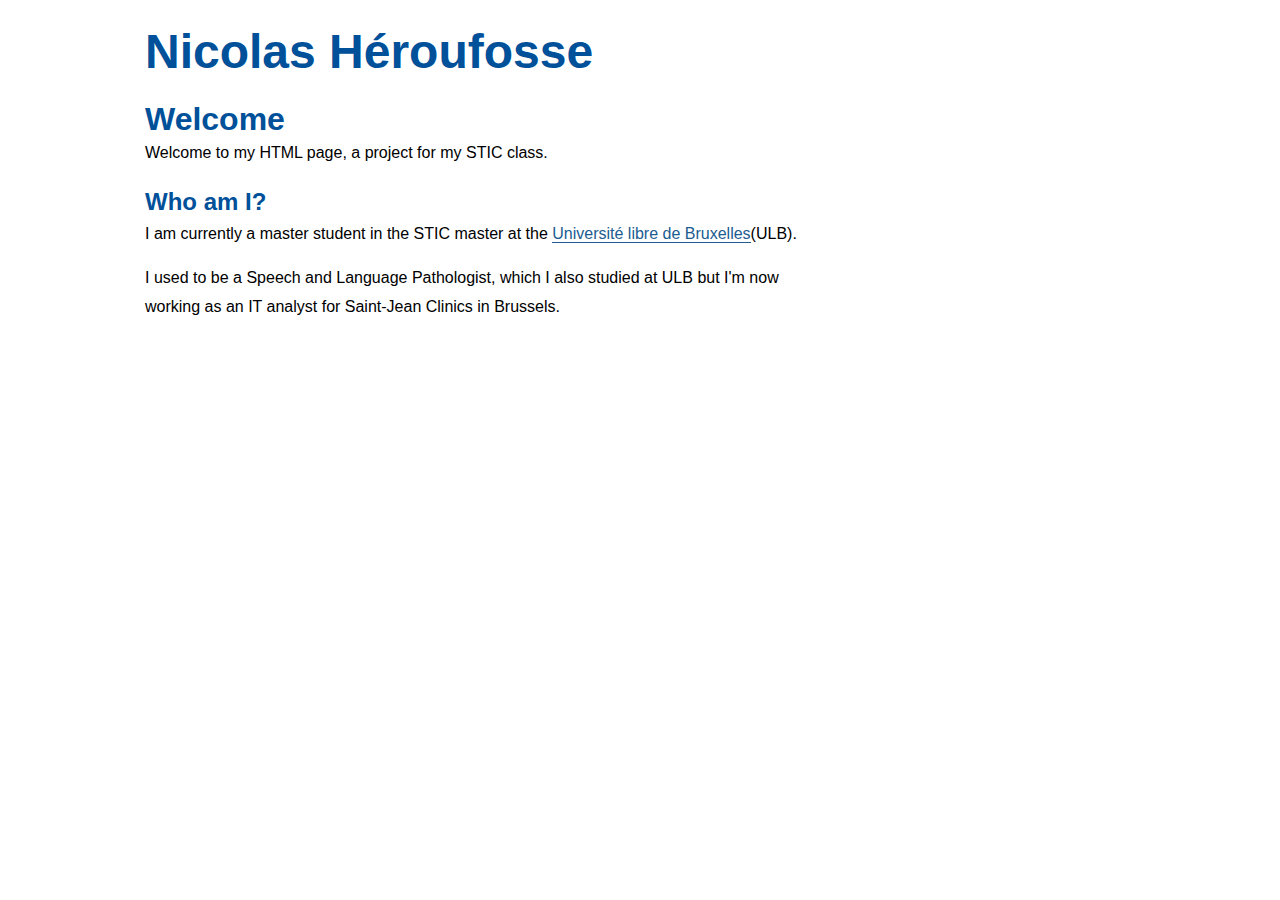
<file: index.html>
<!DOCTYPE html>
<html lang="en">
  
  <header>
    <link rel="stylesheet" type="text/css" href="https://Talyonn.github.io/style.css">
    <h1>
      <a>Nicolas Héroufosse</a>
    </h1>
  </header>
  
  <head>
    <title>Nicolas Héroufosse</title>
  </head>
  
  <body>    
    <article>      
      <h1>Welcome</h1>
      <p>Welcome to my HTML page, a project for my STIC class.</p>  
      <h2>Who am I?</h2>
      <p>I am currently a master student in the STIC master at the <a href="https://ulb.be/" target="_blank">Université libre de Bruxelles</a>(ULB).</p>
      <p>I used to be a Speech and Language Pathologist, which I also studied at ULB but I'm now working as an IT analyst for Saint-Jean Clinics in Brussels.</p>
    <article>
</body>
      
</html>
</file>
